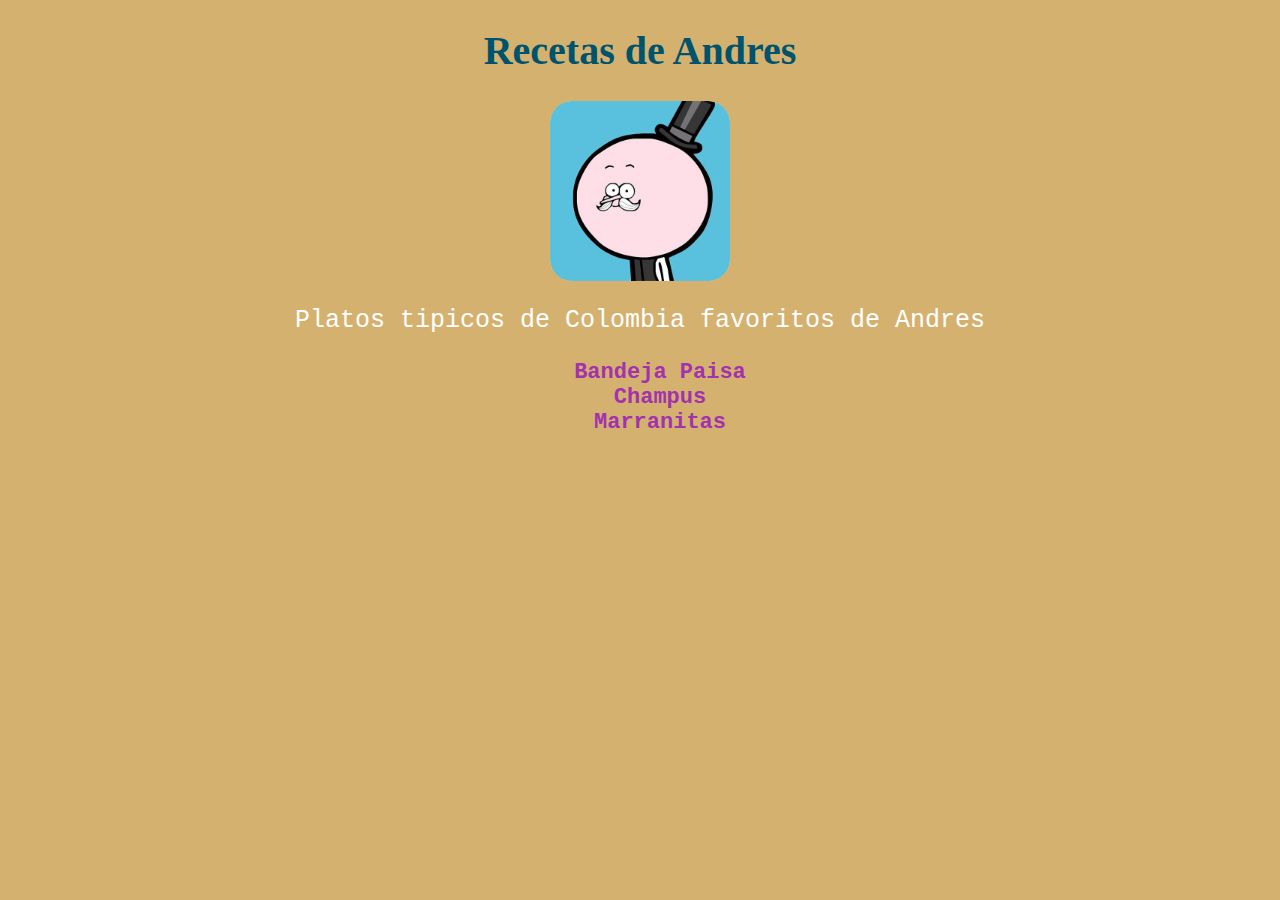
<file: index.html>
<!DOCTYPE html>
<html lang="es">

<head>
    <meta charset="UTF-8">
    <meta name="viewport" content="width=device-width, initial-scale=1.0">
    <title>Recetas Odin</title>
    <link rel="shortcut icon" href="/img/bandera.png">
    <link rel="stylesheet" href="/css/style.css">
</head>


    <div>
        <h1 class="titulo">Recetas de Andres</h1>
        <img class="portada" src="img/andres.jpg" alt="Jefe" height="180" width="180"> 
        <p class="indice">Platos tipicos de Colombia favoritos de Andres</p>
        <ul class="link">
            <li><a href="recetas/bandejapaisa.html" rel="noopener noreferrer"><strong>Bandeja Paisa</strong></a></li>
            <li><a href="recetas/champus.html" rel="noopener noreferrer"> <strong>Champus</strong></a></li>
            <li><a href="recetas/marranitas.html" rel="noopener noreferrer"> <strong>Marranitas</strong></a></li>
        </ul>
    </div>
       
</body>

</html>
</file>
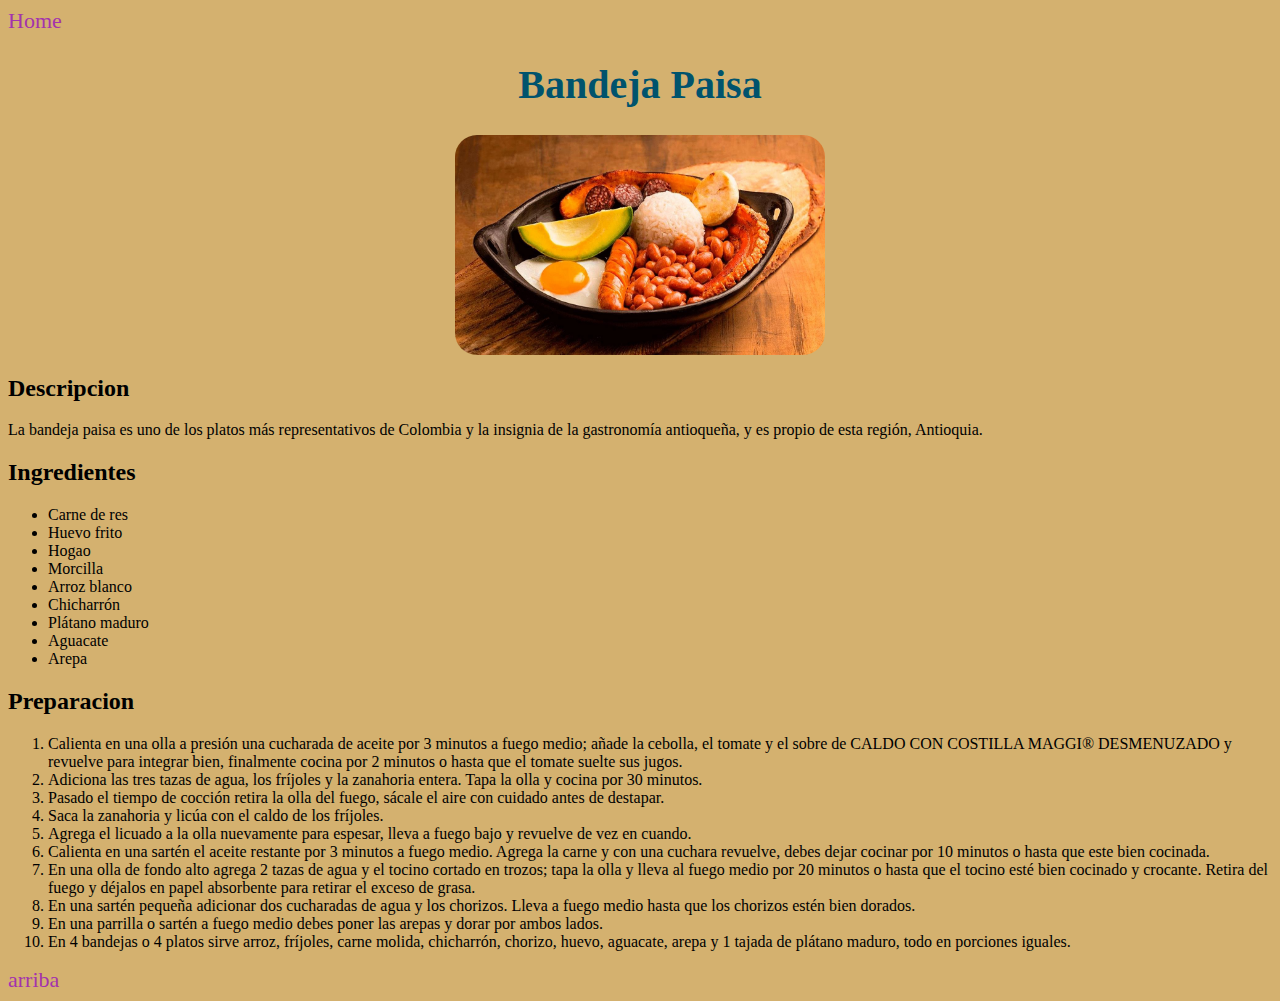
<file: recetas/bandejapaisa.html>
<!DOCTYPE html>
<html lang="es">
<head>
    <meta charset="UTF-8">
    <meta name="viewport" content="width=device-width, initial-scale=1.0">
    <title>Bandeja Paisa</title>
    <link rel="stylesheet" href="/css/style.css">
</head>
<body>
    <a href="/index.html" id="top">Home</a>
    
        <h1 class="titulo"><b>Bandeja Paisa</b></h1>
        <img class="portada" src="/img/bandeja-paisa.jpg" alt="plato tipico de Colombia bandeja paisa" height="220" width="370">
        <h2>Descripcion</h2>
            <p>La bandeja paisa es uno de los platos más representativos de Colombia y la insignia de la gastronomía antioqueña, y es propio de esta región, Antioquia. 
        </p>
    
    <h2>Ingredientes</h2>
        <ul>
            <li>Carne de res</li>
            <li>Huevo frito</li>
            <li>Hogao</li>
            <li>Morcilla</li>
            <li>Arroz blanco</li>
            <li>Chicharrón</li>
            <li>Plátano maduro</li>
            <li>Aguacate</li>
            <li>Arepa</li>
        </ul>
    
        <h2><b>Preparacion</b></h2>
    
    <ol>
        <li>Calienta en una olla a presión una cucharada de aceite por 3 minutos a fuego medio; añade la cebolla, el tomate y el sobre de CALDO CON COSTILLA MAGGI® DESMENUZADO y revuelve para integrar bien, finalmente cocina por 2 minutos o hasta que el tomate suelte sus jugos.</li>
        <li>Adiciona las tres tazas de agua, los fríjoles y la zanahoria entera. Tapa la olla y cocina por 30 minutos.</li>
        <li>Pasado el tiempo de cocción retira la olla del fuego, sácale el aire con cuidado antes de destapar.</li>
        <li>Saca la zanahoria y licúa con el caldo de los fríjoles.</li>
        <li>Agrega el licuado a la olla nuevamente para espesar, lleva a fuego bajo y revuelve de vez en cuando.</li>
        <li>Calienta en una sartén el aceite restante por 3 minutos a fuego medio. Agrega la carne y con una cuchara revuelve, debes dejar cocinar por 10 minutos o hasta que este bien cocinada.</li>
        <li> En una olla de fondo alto agrega 2 tazas de agua y el tocino cortado en trozos; tapa la olla y lleva al fuego medio por 20 minutos o hasta que el tocino esté bien cocinado y crocante. Retira del fuego y déjalos en papel absorbente para retirar el exceso de grasa.</li>
        <li>En una sartén pequeña adicionar dos cucharadas de agua y los chorizos. Lleva a fuego medio hasta que los chorizos estén bien dorados.</li>
        <li>En una parrilla o sartén a fuego medio debes poner las arepas y dorar por ambos lados.</li>
        <li>En 4 bandejas o 4 platos sirve arroz, fríjoles, carne molida, chicharrón, chorizo, huevo, aguacate, arepa y 1 tajada de plátano maduro, todo en porciones iguales.</li>
    </ol>
    <a href="#top">arriba</a>
</body>
</html>
</file>
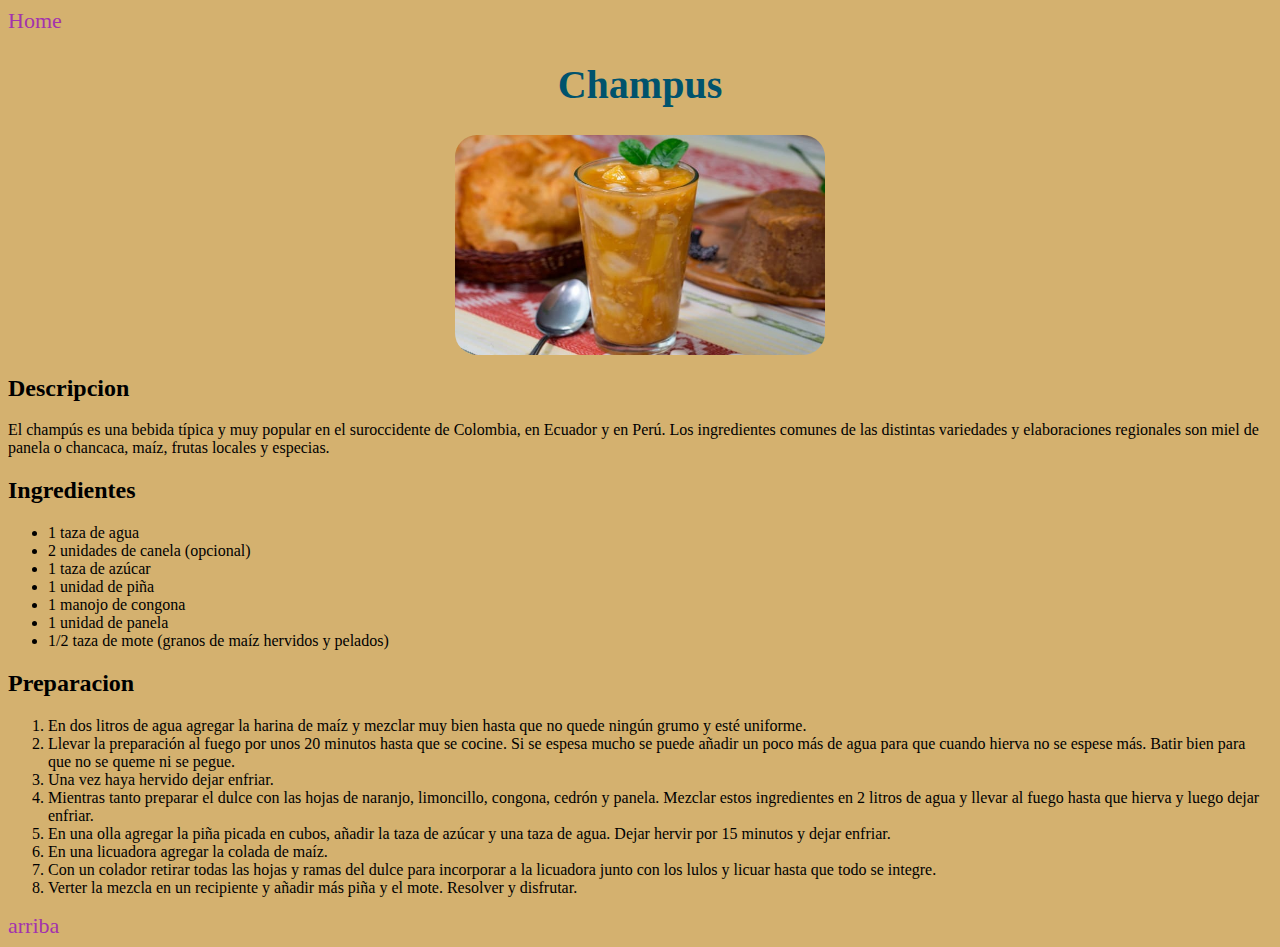
<file: recetas/champus.html>
<!DOCTYPE html>
<html lang="es">
<head>
    <meta charset="UTF-8">
    <meta name="viewport" content="width=device-width, initial-scale=1.0">
    <title>Champus</title>
    <link rel="stylesheet" href="/css/style.css">
</head>
<body>
    <a href="/index.html" id="top">Home</a>
    
        <h1 class="titulo"><b>Champus</b></h1>
        <img class="portada" src="/img/champus.jpg" alt="plato tipico de Colombia Champus" height="220" width="370">
    
    <h2>Descripcion</h2>
        <p>El champús es una bebida típica y muy popular en el suroccidente de Colombia, en Ecuador y en Perú. Los ingredientes comunes de las distintas variedades y elaboraciones regionales son miel de panela o chancaca, maíz, frutas locales y especias.
        </p>
    <h2><b>Ingredientes</b></h2>
        <ul>
            <li>1 taza de agua</li>
            <li>2 unidades de canela (opcional)</li>
            <li>1 taza de azúcar</li>
            <li>1 unidad de piña</li>
            <li>1 manojo de congona</li>
            <li>1 unidad de panela</li>
            <li>1/2 taza de mote (granos de maíz hervidos y pelados)</li>
        </ul>

    
        <h2><b>Preparacion</b></h2>
       
    <ol>
        <li>En dos litros de agua agregar la harina de maíz y mezclar muy bien hasta que no quede ningún grumo y esté uniforme.</li>
        <li>Llevar la preparación al fuego por unos 20 minutos hasta que se cocine. Si se espesa mucho se puede añadir un poco más de agua para que cuando hierva no se espese más. Batir bien para que no se queme ni se pegue.</li>
        <li>Una vez haya hervido dejar enfriar.</li>
        <li>Mientras tanto preparar el dulce con las hojas de naranjo, limoncillo, congona, cedrón y panela. Mezclar estos ingredientes en 2 litros de agua y llevar al fuego hasta que hierva y luego dejar enfriar.</li>
        <li>En una olla agregar la piña picada en cubos, añadir la taza de azúcar y una taza de agua. Dejar hervir por 15 minutos y dejar enfriar.</li>
        <li>En una licuadora agregar la colada de maíz.</li>
        <li>Con un colador retirar todas las hojas y ramas del dulce para incorporar a la licuadora junto con los lulos y licuar hasta que todo se integre.</li>
        <li>Verter la mezcla en un recipiente y añadir más piña y el mote. Resolver y disfrutar.</li>
    </ol>
    <a href="#top">arriba</a>
</body>
</html>
</file>
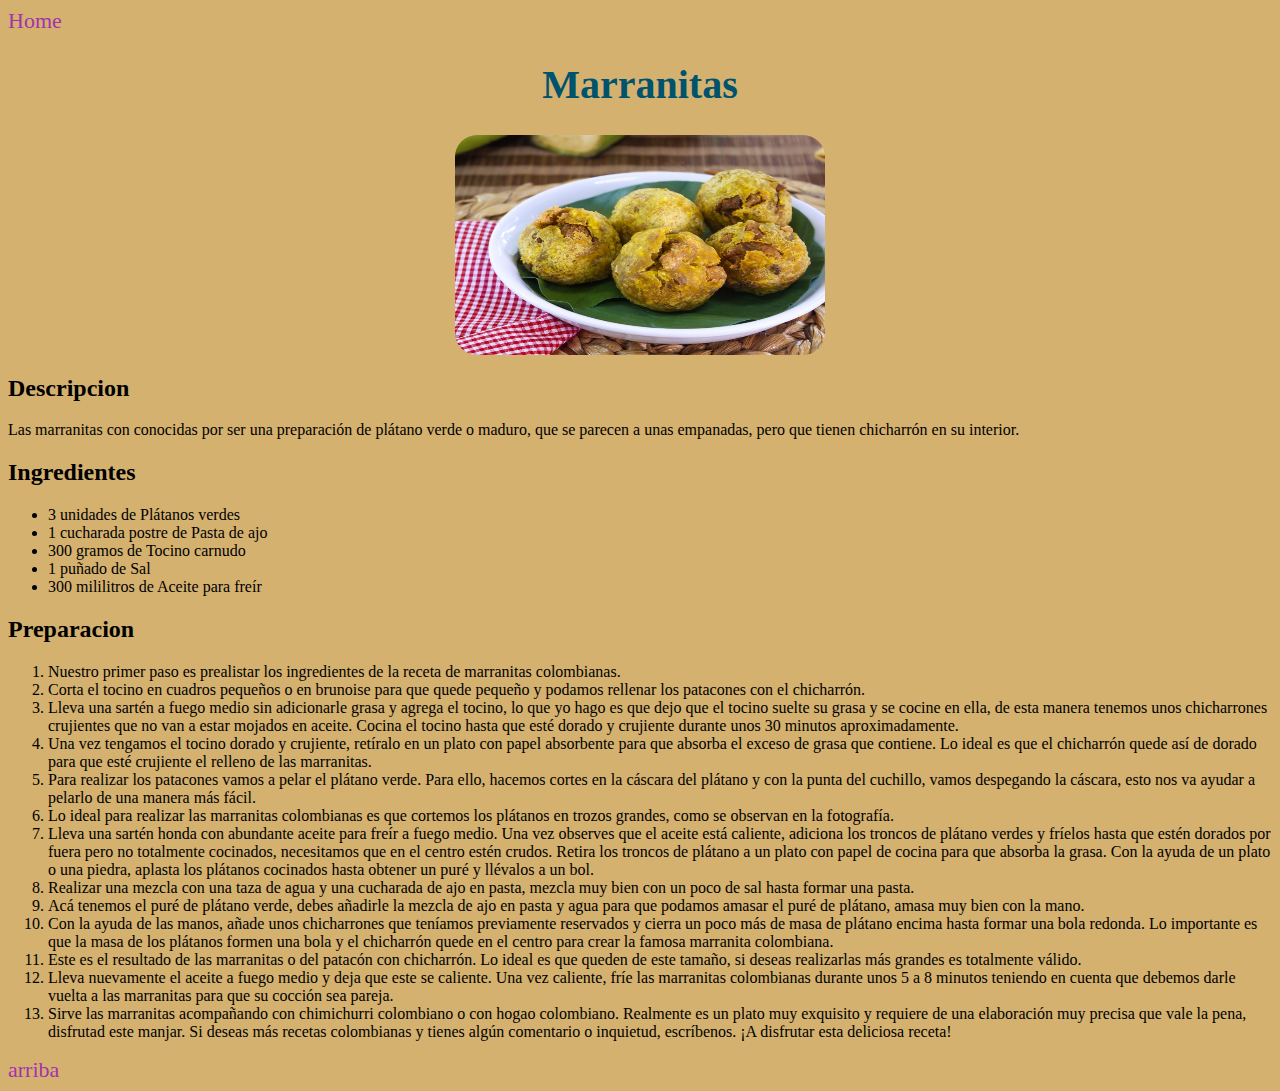
<file: recetas/marranitas.html>
<!DOCTYPE html>
<html lang="es">
<head>
    <meta charset="UTF-8">
    <meta name="viewport" content="width=device-width, initial-scale=1.0">
    <title>Marranitas</title>
    <link rel="stylesheet" href="/css/style.css">
</head>
<body>
    <a href="/index.html" id="top">Home</a>
        <h1 class="titulo"><b>Marranitas</b></h1>
        <img class="portada" src="/img/marranitas.jpg" alt="plato tipico de Colombia marranitas" height="220" width="370">
    <h2>Descripcion</h2>
        <p>
        Las marranitas con conocidas por ser una preparación de plátano verde o maduro, que se parecen a unas empanadas, pero que tienen chicharrón en su interior.
        </p>
    <h2><b>Ingredientes</b></h2>
        <ul>
            <li>3 unidades de Plátanos verdes</li>
            <li>1 cucharada postre de Pasta de ajo</li>
            <li>300 gramos de Tocino carnudo</li>
            <li>1 puñado de Sal</li>
            <li>300 mililitros de Aceite para freír</li>
        </ul>
    
        <h2><b></b>Preparacion</h2>

        <ol>
            <li>Nuestro primer paso es prealistar los ingredientes de la receta de marranitas colombianas.</li>
            <li>Corta el tocino en cuadros pequeños o en brunoise para que quede pequeño y podamos rellenar los patacones con el chicharrón.</li>
            <li>Lleva una sartén a fuego medio sin adicionarle grasa y agrega el tocino, lo que yo hago es que dejo que el tocino suelte su grasa y se cocine en ella, de esta manera tenemos unos chicharrones crujientes que no van a estar mojados en aceite. Cocina el tocino hasta que esté dorado y crujiente durante unos 30 minutos aproximadamente.</li>
            <li>Una vez tengamos el tocino dorado y crujiente, retíralo en un plato con papel absorbente para que absorba el exceso de grasa que contiene. Lo ideal es que el chicharrón quede así de dorado para que esté crujiente el relleno de las marranitas.</li>
            <li>Para realizar los patacones vamos a pelar el plátano verde. Para ello, hacemos cortes en la cáscara del plátano y con la punta del cuchillo, vamos despegando la cáscara, esto nos va ayudar a pelarlo de una manera más fácil.</li>
            <li>Lo ideal para realizar las marranitas colombianas es que cortemos los plátanos en trozos grandes, como se observan en la fotografía.</li>
            <li>Lleva una sartén honda con abundante aceite para freír a fuego medio. Una vez observes que el aceite está caliente, adiciona los troncos de plátano verdes y fríelos hasta que estén dorados por fuera pero no totalmente cocinados, necesitamos que en el centro estén crudos. Retira los troncos de plátano a un plato con papel de cocina para que absorba la grasa. Con la ayuda de un plato o una piedra, aplasta los plátanos cocinados hasta obtener un puré y llévalos a un bol.</li>
            <li>Realizar una mezcla con una taza de agua y una cucharada de ajo en pasta, mezcla muy bien con un poco de sal hasta formar una pasta.</li>
            <li>Acá tenemos el puré de plátano verde, debes añadirle la mezcla de ajo en pasta y agua para que podamos amasar el puré de plátano, amasa muy bien con la mano.</li>
            <li>Con la ayuda de las manos, añade unos chicharrones que teníamos previamente reservados y cierra un poco más de masa de plátano encima hasta formar una bola redonda. Lo importante es que la masa de los plátanos formen una bola y el chicharrón quede en el centro para crear la famosa marranita colombiana.</li>
            <li>Este es el resultado de las marranitas o del patacón con chicharrón. Lo ideal es que queden de este tamaño, si deseas realizarlas más grandes es totalmente válido.</li>
            <li>Lleva nuevamente el aceite a fuego medio y deja que este se caliente. Una vez caliente, fríe las marranitas colombianas durante unos 5 a 8 minutos teniendo en cuenta que debemos darle vuelta a las marranitas para que su cocción sea pareja.</li>
            <li>Sirve las marranitas acompañando con chimichurri colombiano o con hogao colombiano. Realmente es un plato muy exquisito y requiere de una elaboración muy precisa que vale la pena, disfrutad este manjar. Si deseas más recetas colombianas y tienes algún comentario o inquietud, escríbenos. ¡A disfrutar esta deliciosa receta!</li>
        </ol>
    <a href="#top">arriba</a>
</body>
</html>
</file>
<file: css/style.css>
/* style */

* {
    background-color: rgb(212, 177, 111);
}

.titulo {
    font-size: 40px;
    color: rgb(0, 83, 109);
    font-family:Impact;
    text-align: center;
}

.portada {
    display: block;
    margin-left: auto;
    margin-right: auto;
    border-radius: 22px;
}

.indice {
    text-align: center;
    color: white;
    font-family: Courier;
    font-size: 25px;
}

.link {
   font-family: Courier;
   list-style: none;
   text-align: center;
}

a {
    text-decoration: none;
    color: rgb(163, 51, 173);
    text-align: vertical;
    font-size: 22px;
}
</file>
